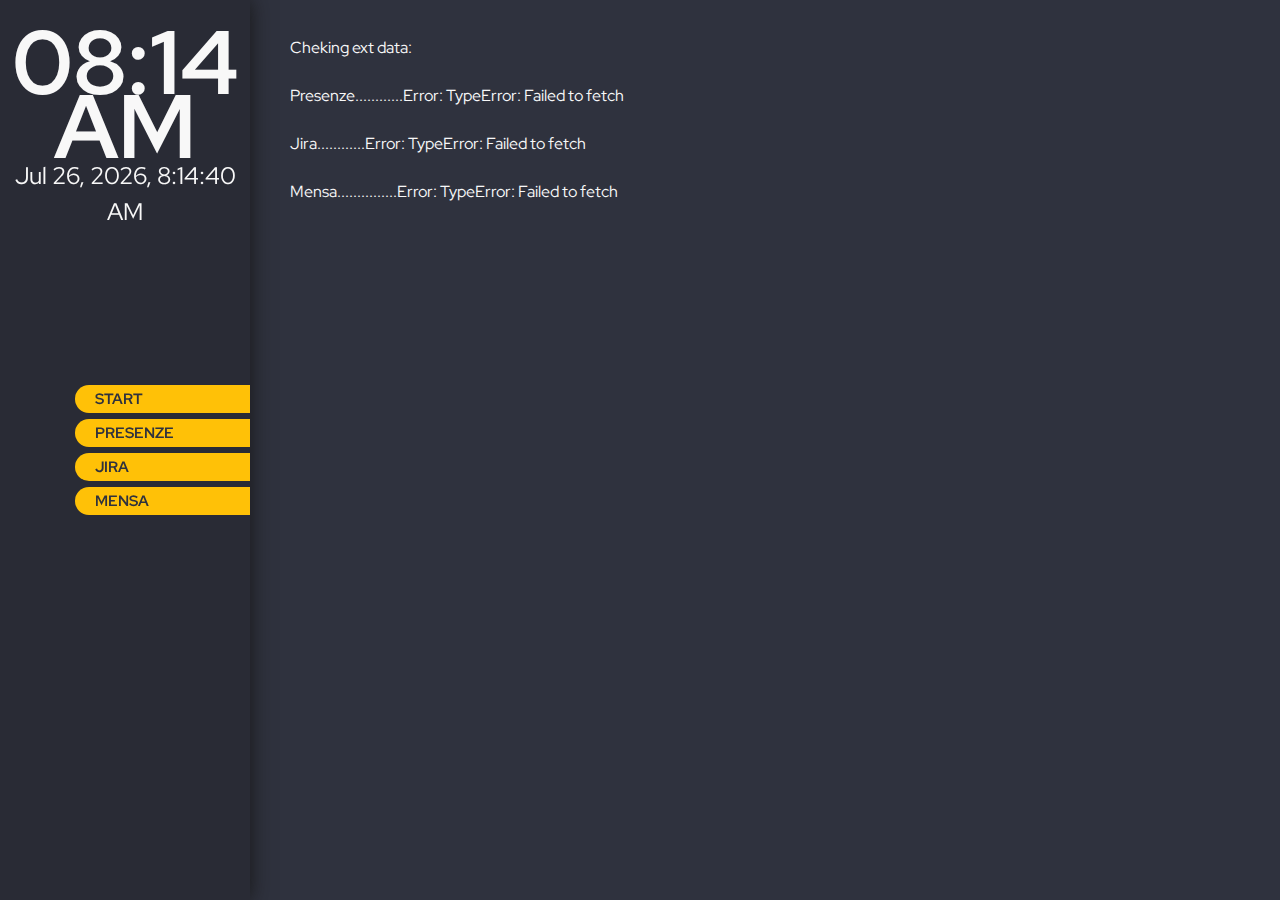
<file: index.html>
<!DOCTYPE html>
<html>
<head>
	<meta charset="utf-8">
	<meta name="viewport" content="width=device-width, initial-scale=1.0, shrink-to-fit=no, viewport-fit=cover">
	<title>FE Kiosk</title>
	<link href="https://fonts.googleapis.com/css?family=Red+Hat+Display:400,700,900&display=swap" rel="stylesheet">
	<link rel="stylesheet" type="text/css" href="assets/css/fekiosk.css">
</head>
<body>
	
	<aside id="FEaside">
		<div id="clock"></div>
		<div id="paginator"></div>
	</aside>
	<div id="FEcontainer"></div>

	<script type="text/javascript" src="assets/js/fekiosk.js"></script>
	<script type="text/javascript" src="assets/js/preloader.js"></script>
</body>
</html>
</file>
<file: assets/css/fekiosk.css>
/* http://meyerweb.com/eric/tools/css/reset/ 
   v2.0 | 20110126
   License: none (public domain)
*/
a,abbr,acronym,address,applet,article,aside,audio,b,big,blockquote,body,canvas,caption,center,cite,code,dd,del,details,dfn,div,dl,dt,em,embed,fieldset,figcaption,figure,footer,form,h1,h2,h3,h4,h5,h6,header,hgroup,html,i,iframe,img,ins,kbd,label,legend,li,mark,menu,nav,object,ol,output,p,pre,q,ruby,s,samp,section,small,span,strike,strong,sub,summary,sup,table,tbody,td,tfoot,th,thead,time,tr,tt,u,ul,var,video{margin:0;padding:0;border:0;font-size:100%;font:inherit;vertical-align:baseline}article,aside,details,figcaption,figure,footer,header,hgroup,menu,nav,section{display:block}body{line-height:1}ol,ul{list-style:none}blockquote,q{quotes:none}blockquote:after,blockquote:before,q:after,q:before{content:'';content:none}table{border-collapse:collapse;border-spacing:0}

body { position: relative;
	height: 100vh;
}
#FEaside {
    position: fixed;
    z-index: 10;
    top: 0;
    left: 0;
    height: 100vh;
    width: 250px;
    background-color: #292b35;
    box-shadow: 0 0 20px #171717;
}
#FEaside #paginator {
    height: 100vh;
    width: 100%;
    display: flex;
    flex-flow: column nowrap;
    align-items: flex-end;
    justify-content: center;
}
ul.asidemenu {
    width: 100%;
    display: flex;
    flex-flow: column nowrap;
    align-items: flex-end;
}
.asidemenu li {
    width: 70%;
    padding: 5px 10px 5px 20px;
    background-color: #FFC107;
    margin: 3px 0;
    border-radius: 20px 0 0 20px;
    box-sizing: border-box;
    font: 15px/18px 'Red Hat Display';
    font-weight: 700;
    color: #2f323e;
    text-transform: uppercase;
    transition: all 300ms ease-in-out;
}
.asidemenu li.current {
	width: 80%;
    background-color: #E65100;
    color: #f8f8f8;
}


#FEcontainer {
	position: fixed;
    z-index: 1;
    top: 0;
    left: 250px;
    height: 100vh;
    width: calc(100vw - 250px);
    background-color: #2f323e;
    padding: 40px;
    box-sizing: border-box;
    color: #f8f8f8;
    font-family: 'Red Hat Display',sans serif;
}
#clock {
	position: absolute;
    z-index: 10;
    top: 30px;
    left: 0;
    width: 100%;
    text-align: center;
    color: #f8f8f8;
}
#clock h1 {
	font: 700 90px/64px 'Red Hat Display',sans serif;	
}
#clock span {
	font: 400 24px/36px 'Red Hat Display',sans serif;	
}

/* GENERICO SCHEDE */
.FEtitle {
	font: 900 36px/48px 'Red Hat Display',sans serif;
}
.FEsubtitle {
	font: 400 36px/48px 'Red Hat Display',sans serif;
}


/* SCHEDA PRESENZE */
#presenze .Presenze {
    margin: 40px auto;
    width: 100%;
}
#presenze .Presenze-sviluppatore {
    margin: 0 auto;
    padding: 15px 35px 15px 15px;
    width: 100%;
    display: flex;
    flex-flow: row nowrap;
    font-size: 20px;
    line-height: 30px;
    justify-content: space-between;
    background: #ffffff00;
    box-sizing: border-box;
    border-radius: 7px;
}
#presenze .Presenze-sviluppatore:nth-child(odd) {
    background: #ffffff11;
}
#presenze .Presenze-name {
	font-weight: 900
}
#presenze .Presenze-status:after {
	content: '';
    background: #8BC34A;
    width: 20px;
    height: 20px;
    display: inline-block;
    position: relative;
    top: 6px;
    left: 15px;
    border-radius: 50%;
    border: 3px solid #DCEDC8;
}
#presenze .Presenze-status.Presenze-assente:after {
	background: #F44336;
	border: 3px solid #FFCDD2;
}

/* SCHEDA MENSA */
#mensa .Mensa {
    margin: 40px auto;
    width: 100%;
}
#mensa .Mensa > li {
	display: flex;
    flex-flow: row wrap;
    justify-content: space-between;
}
#mensa .Mensa-portata {
    margin: 3px 0;
    padding: 15px 15px 15px 15px;
    width: 33%;
    display: flex;
    flex-flow: row nowrap;
    font-size: 20px;
    justify-content: space-between;
    background: #ffffff11;
    box-sizing: border-box;
    border-radius: 7px;
}
#mensa .Mensa-name {
	font-weight: 900
}
#mensa .Mensa-foto img {
    max-height: 100px;
    float: left;
    border-radius: 7px;
}

#jira .Jira {
    margin-top: 20px;
}
#jira .Jira-issue {
    display: flex;
    flex-flow: row nowrap;
    align-items: center;
    justify-content: flex-start;
    background: #ffffff00;
    box-sizing: border-box;
    border-radius: 3px;
    margin: 0;
    padding: 5px 15px 5px 15px;
}
#jira .Jira-issue:nth-child(odd) {
    background: #ffffff11;
}
#jira .Jira-issue-priority {
    flex: 0 0 26px;
    padding-right: 10px;
}
#jira .Jira-issue-key {
    flex: 0 0 150px;
    font-weight: 700;
}
</file>
